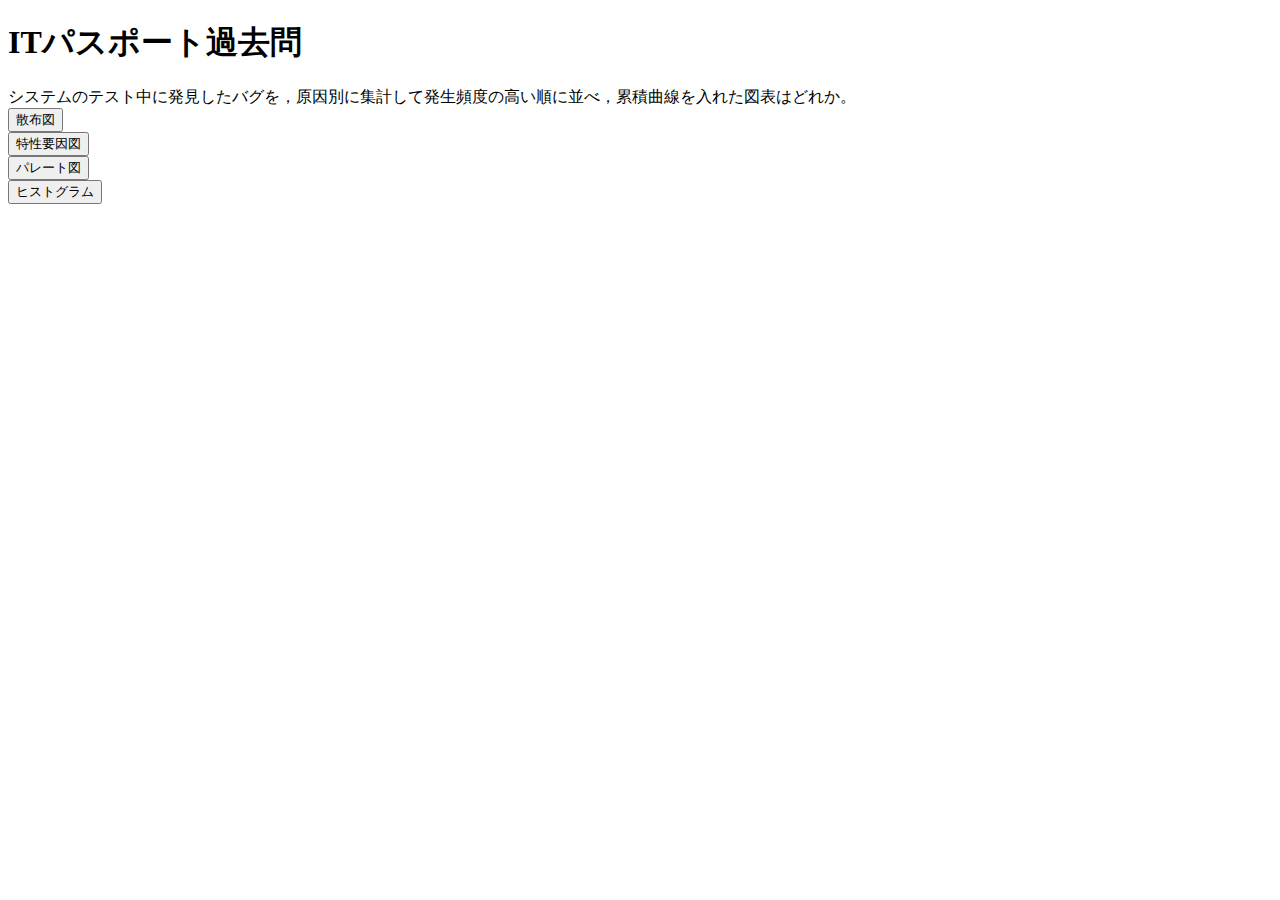
<file: quiz.html>
<!DOCTYPE html>
<html lang="ja">
<head>
  <meta charset="UTF-8">
  <meta http-equiv="X-UA-Compatible" content="IE=edge">
  <meta name="viewport" content="width=device-width, initial-scale=1.0">
  <title>Document</title>
  <link href="https://cdn.jsdelivr.net/npm/bootstrap@5.0.2/dist/css/bootstrap.min.css" rel="stylesheet" integrity="sha384-EVSTQN3/azprG1Anm3QDgpJLIm9Nao0Yz1ztcQTwFspd3yD65VohhpuuCOmLASjC" crossorigin="anonymous">
<script src="https://cdn.jsdelivr.net/npm/bootstrap@5.0.2/dist/js/bootstrap.bundle.min.js" integrity="sha384-MrcW6ZMFYlzcLA8Nl+NtUVF0sA7MsXsP1UyJoMp4YLEuNSfAP+JcXn/tWtIaxVXM" crossorigin="anonymous"></script>
</head>
<body>
  <h1 class="text-center">ITパスポート過去問</h1>
  <div class="container">
    
    <div class="jumbotron mt-5">
      <div class="d-flex justify-content-center">
        <div id="js-question" class="alert alert-primary" role="alert">
          A simple primary alert—check it out!
        </div>
      </div>
      
      <div id="js-items" class="d-flex justify-content-center">
        <div class="m-2">
          <button type="button" id="js-btn-1" class="btn btn-primary">Primary</button>
        </div>
        <div class="m-2">
          <button type="button" id="js-btn-2" class="btn btn-primary">Primary</button>
        </div>
        <div class="m-2">
          <button type="button" id="js-btn-3" class="btn btn-primary">Primary</button>
        </div>
        <div class="m-2">
          <button type="button" id="js-btn-4" class="btn btn-primary">Primary</button>
        </div>
      </div>
    </div>
  </div>
  <script>
    const quiz = [
      {
      question : "システムのテスト中に発見したバグを，原因別に集計して発生頻度の高い順に並べ，累積曲線を入れた図表はどれか。",
      answers :[
      '散布図',
      '特性要因図',
      'パレート図',
      'ヒストグラム'
        ],
        correct :'パレート図'
      },{
        question : "技術を理解している者が企業経営について学び，技術革新をビジネスに結びつけようとする考え方はどれか。",
      answers :[
      'JIT',
      'MOT',
      'OJT',
      'TQM'
        ],
        correct :'MOT'
      },{
        question : "情報システム戦略において定義した目標の達成状況を測定するために，重要な業績評価の指標を示す用語はどれか。",
      answers :[
      'BPO',
      'CSR',
      'KPI',
      'ROA'
        ],
        correct :'KPI'
      },{
        question : "サービス提供者と顧客双方の観点から，提供されるITサービスの品質の継続的な測定と改善に焦点を当てているベストプラクティスをまとめたものはどれか。",
      answers :[
      'ITIL',
      '共通フレーム',
      'システム管理基準',
      '内部統制'
        ],
        correct :'ITIL'
      },{
        question : "一つのアプリケーションプログラムの中で，並列処理が可能な部分を複数の処理単位に分け，それらを並行して処理することで，マルチコアCPUを使用したコンピュータの処理能力の有効活用を図る方式はどれか。",
      answers :[
      'マルチウィンドウ',
      'マルチキャスト',
      'マルチスレッド',
      'マルチブート'
        ],
        correct :'マルチスレッド'
      },{
        question : "経営幹部の役職のうち，情報システムを統括する最高責任者はどれか。",
      answers :[
      'CEO',
      'CFO',
      'CIO',
      'COO'
        ],
        correct :'CIO'
      },{
        question : "OSS(Open Source Software)であるWebブラウザはどれか。",
      answers :[
      'Apache',
      'Firefox',
      'Linux',
      'Thunderbird'
        ],
        correct :'Firefox'
      },{
        question : "IoTデバイスへの電力供給でも用いられ，周りの環境から光や熱(温度差)などの微小なエネルギーを集めて，電力に変換する技術はどれか。",
      answers :[
      'PLC',
      'PoE',
      'エネルギーハーベスティング',
      'スマートグリッド'
        ],
        correct :'エネルギーハーベスティング'
      },{
        question : "スキャナやプリンタの性能の一つである解像度を表す単位はどれか。",
      answers :[
      'bps',
      'dpi',
      'fps',
      'Hz'
        ],
        correct :'dpi'
      },{
        question : "PCで電子メールを読むときに，PCにメールをサーバからダウンロードするのではなくサーバ上で保管し管理する。未読管理やメールの削除やフォルダの振分け状態などが会社や自宅にあるどのPCからも同一に見えるようにできるメールプロトコルはどれか。",
      answers :[
      'APOP',
      'IMAP4',
      'POP3',
      'SMTP'
        ],
        correct :'IMAP4'
      }
      ];

      const quizLength = quiz.length;
      let quizIndex = 0;
      let score = 0;

    const $button = document.getElementsByTagName('button');
    const buttonLength = $button.length;
    // 文字列をhtmlに反映
    const setupQuiz = () => {
      document.getElementById('js-question').textContent = quiz[quizIndex].question;
      let buttonIndex = 0;
      while(buttonIndex < buttonLength){
        $button[buttonIndex].textContent = quiz[quizIndex].answers[buttonIndex];
        buttonIndex++;
      }
    }

    setupQuiz();
    
    const clickHandler = (e) => {

      if(quiz[quizIndex].correct === e.target.textContent){
        alert('yes!');
        score++;
      }else {
        alert('no!!!');
      }
      quizIndex++;
      
      if (quizIndex < quizLength){
        // 問題がまだあればこちらを実行
        setupQuiz();
      }else{
        // 問題が終了ならこちら
        alert(`終了。正解数は${quizLength}問中${score}問でした`);
      }

    }

// クリックしたら正誤判定
let handlerIndex = 0;
while (handlerIndex < buttonLength) {
  $button[handlerIndex].addEventListener('click',(e) => {
  clickHandler(e);
  });
  handlerIndex++;
}

  </script>
</body>
</html>
</file>
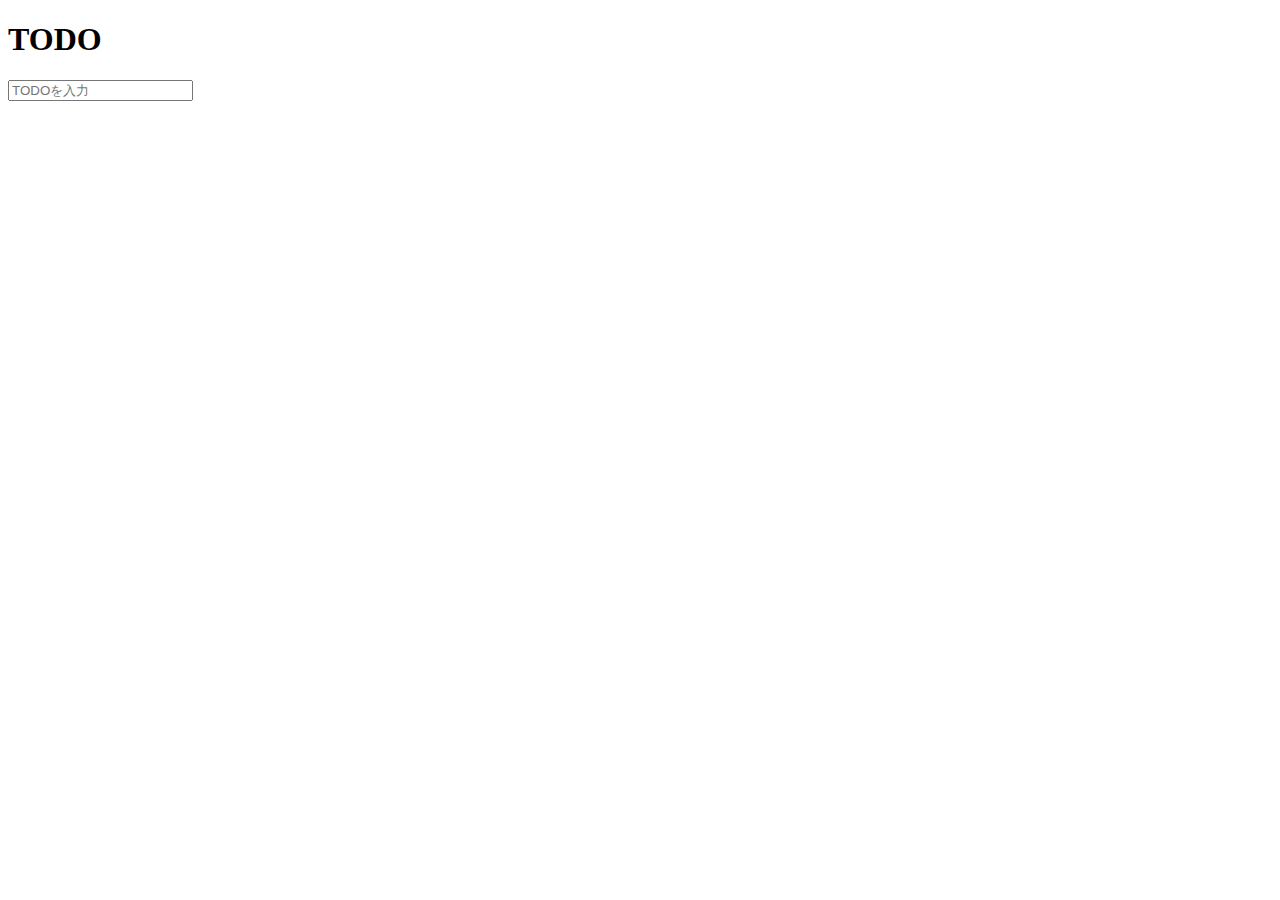
<file: todo.html>
<!DOCTYPE html>
<html lang="ja">
<head>
  <meta charset="UTF-8">
  <meta http-equiv="X-UA-Compatible" content="IE=edge">
  <meta name="viewport" content="width=device-width, initial-scale=1.0">
  <link href="https://cdn.jsdelivr.net/npm/bootstrap@5.0.2/dist/css/bootstrap.min.css" rel="stylesheet" integrity="sha384-EVSTQN3/azprG1Anm3QDgpJLIm9Nao0Yz1ztcQTwFspd3yD65VohhpuuCOmLASjC" crossorigin="anonymous">
<script src="https://cdn.jsdelivr.net/npm/bootstrap@5.0.2/dist/js/bootstrap.bundle.min.js" integrity="sha384-MrcW6ZMFYlzcLA8Nl+NtUVF0sA7MsXsP1UyJoMp4YLEuNSfAP+JcXn/tWtIaxVXM" crossorigin="anonymous"></script>
  <title>Document</title>
</head>
<body bg-light>
  <div class="container w75">
    <h1 class="text-center text-secondary my-4">TODO</h1>
    <form id="form" class="mb-4">
      <input type="text" id="input" class="form-control" placeholder="TODOを入力" autocomplete="off">
    </form>
    <ul class="list-group text-secondary" id="ul"></ul>
  </div>
<script>
  const form = document.getElementById('form');
  const input = document.getElementById('input');
  const ul = document.getElementById('ul')

  const todos = JSON.parse(localStorage.getItem('todos'));

  if (todos) {
    todos.forEach(todo => {
      add(todo);
    })
  }
  form.addEventListener("submit", function(event) {
    event.preventDefault();
    add();
  });

  function add(todo) {
    let todoText = input.value;

    if(todo) {
      todoText = todo.text;
    }
    if (todoText) {
      const li = document.createElement("li");
      li.innerText = todoText;
      li.classList.add('list-group-item');

      if (todo && todo.completed){
        li.classList.add ('text-decoration-line-through')
      }

      li.addEventListener('contextmenu', function(event){
        event.preventDefault();
        
        const message = "本当に削除しますか？";
        result = confirm(message);

        if(result){
          li.remove();
          saveData();
        };
      });

      li.addEventListener('click', function(){
        li.classList.toggle
        ('text-decoration-line-through');
        saveData();
      })

      ul.appendChild(li);
      input.value = '';
      saveData();
    }
  }

  function saveData() {
    const lists = document.querySelectorAll('li');
    let todos = [];
    
    lists.forEach(list => {
      let todo = {
        text: list.innerText,
        completed: list.classList.contains('text-decoration-line-through')
      };
      todos.push(todo);
    });
    localStorage.setItem('todos', JSON.stringify(todos));
  };
</script>
</body>
</html>
</file>
